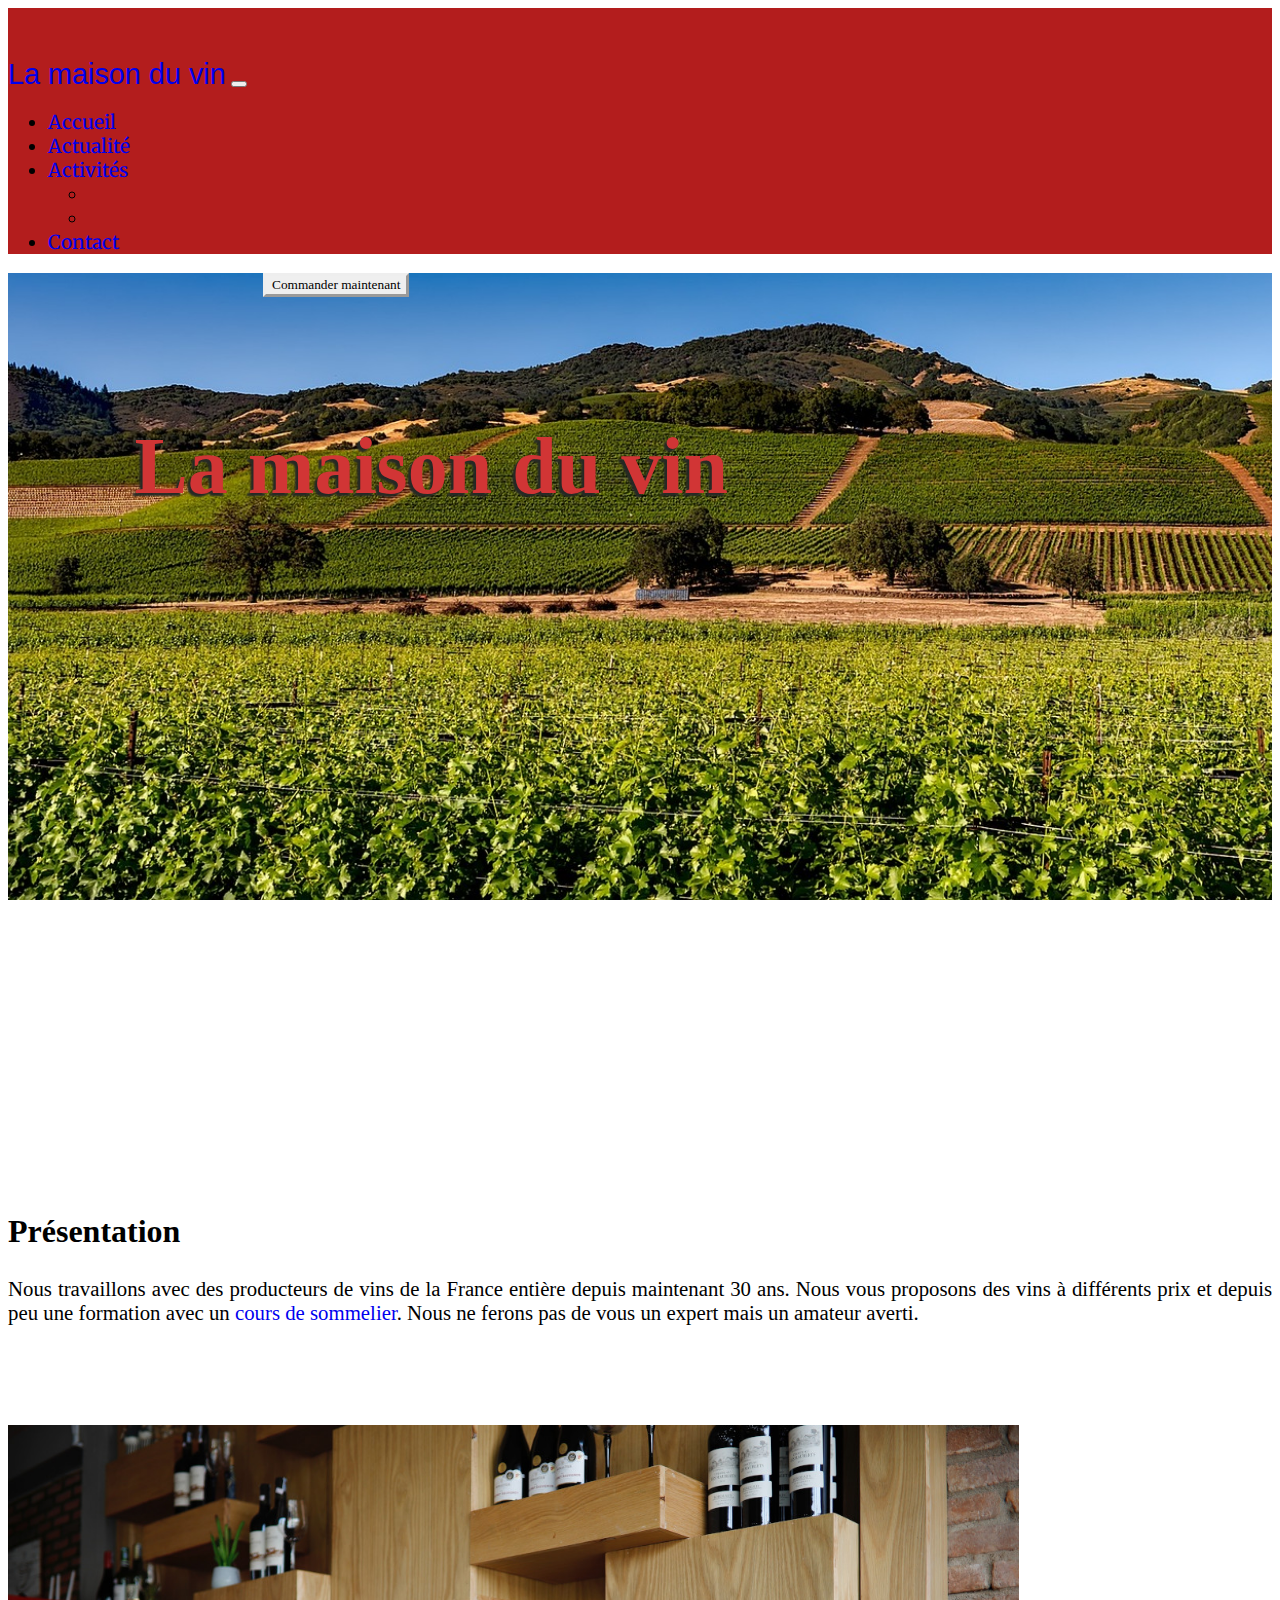
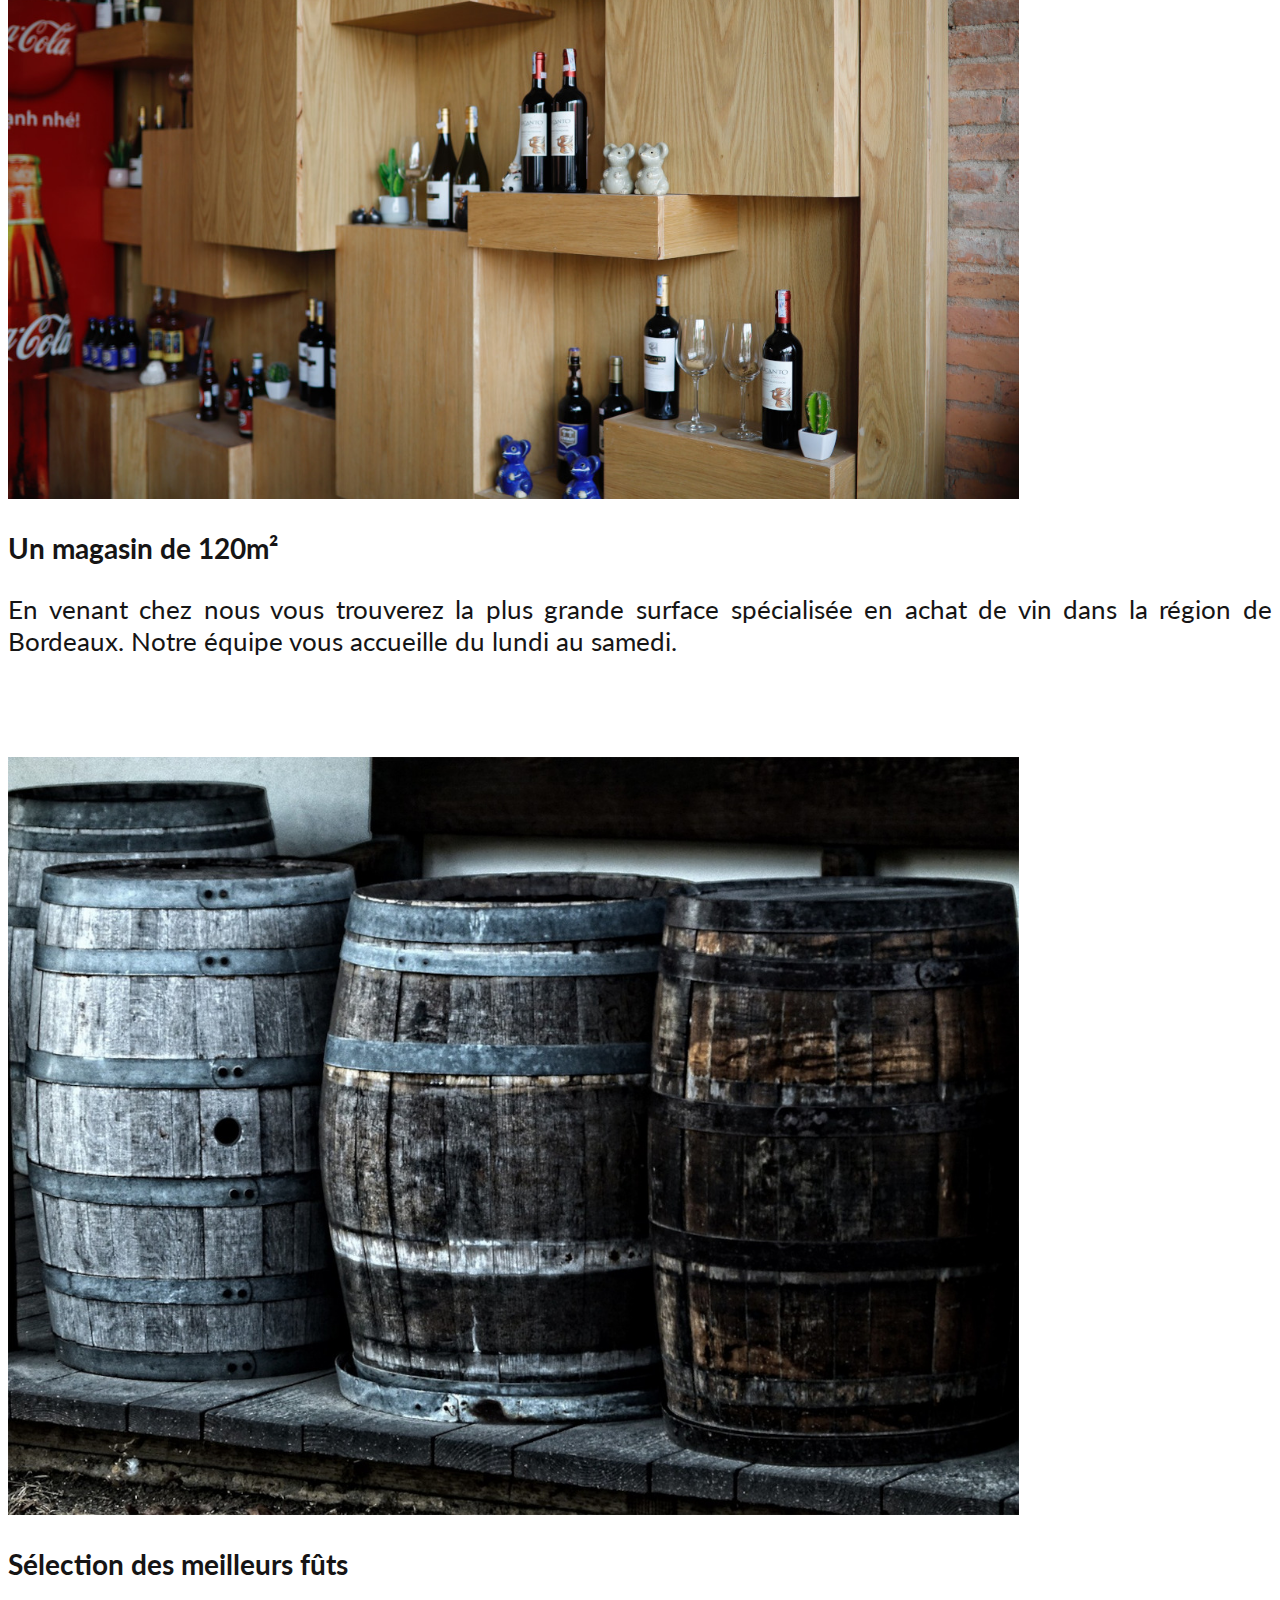
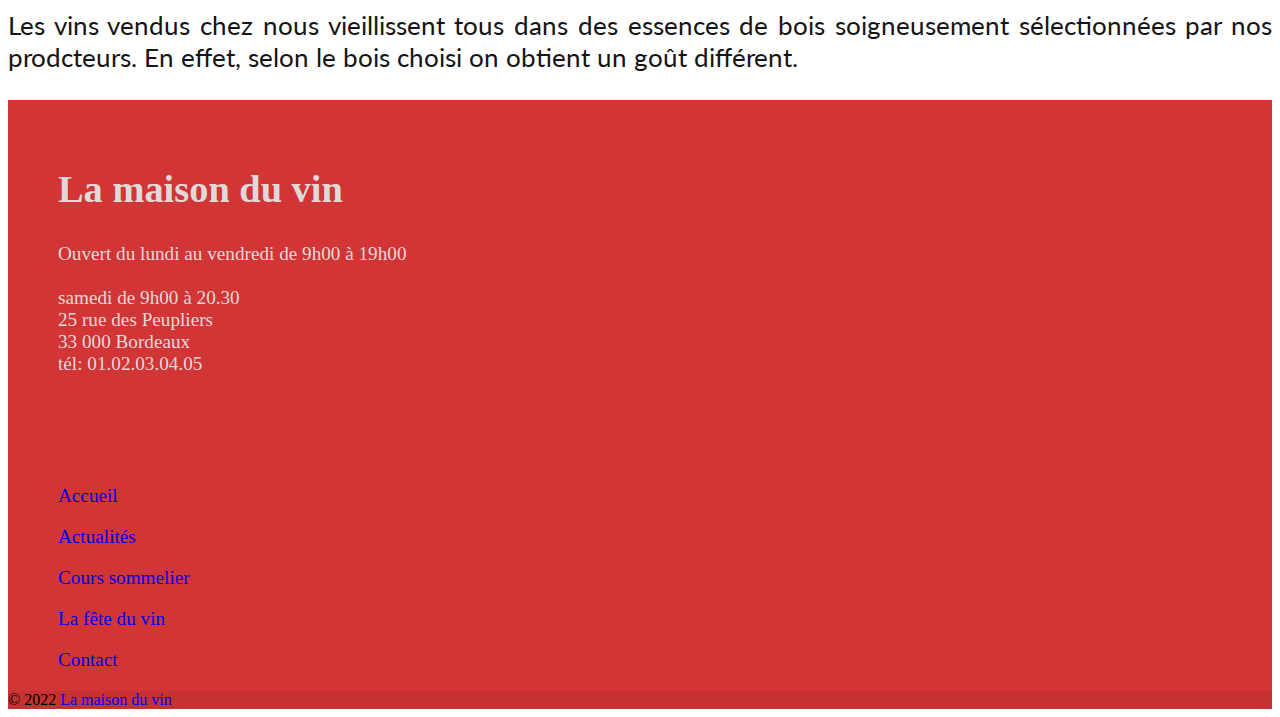
<file: index.html>
<!DOCTYPE html>
<html lang="fr">

<head>
  <meta charset="UTF-8">
  <meta http-equiv="X-UA-Compatible" content="IE=edge">
  <meta name="viewport" content="width=device-width, initial-scale=1.0">
  <title>La maison du vin</title>
  <link href="https://cdn.jsdelivr.net/npm/bootstrap@5.3.0-alpha1/dist/css/bootstrap.min.css" rel="stylesheet"
    integrity="sha384-GLhlTQ8iRABdZLl6O3oVMWSktQOp6b7In1Zl3/Jr59b6EGGoI1aFkw7cmDA6j6gD" crossorigin="anonymous">
  <link rel="stylesheet" href="assets/css/index.css">

</head>

<body>
  <!-- ***********************NAVBAR***************************** -->
  <nav class="navbis navbar navbar-expand-md position-fixed navbar-dark w-100">
    <div class="container-fluid">
      <a class="navbar-brand text-uppercase mx-4 py-3 fw-bolder" href="index.html">La maison du vin</a>
      <button class="navbar-toggler" type="button" data-bs-toggle="collapse" data-bs-target="#navbarSupportedContent"
        aria-controls="navbarSupportedContent" aria-expanded="false" aria-label="Toggle navigation">
        <span class="navbar-toggler-icon"></span>
      </button>
      <div class="collapse navbar-collapse" id="navbarSupportedContent">
        <ul class="navbar-nav me-auto ms-auto mb-2 mb-lg-0">
          <li class="nav-item pe-4">
            <a class="nav-link active" aria-current="page" href="index.html">Accueil</a>
          </li>
          <li class="nav-item pe-4">
            <a class="nav-link" href="actu.html">Actualité</a>
          </li>
          <li class="nav-item dropdown pe-4">
            <a class="nav-link dropdown-toggle" href="#" role="button" data-bs-toggle="dropdown" aria-expanded="false">
              Activités
            </a>
            <ul class="dropdown-menu bg-light">
              <li><a class="dropdown-item" href="sommelier.html">Cours de sommelier</a></li>
              <li><a class="dropdown-item" href="fetevin.html">La fête du vin</a></li>
            </ul>
          </li>
          <li class="nav-item">
            <a class="nav-link" href="contact.html">Contact</a>
          </li>
        </ul>

      </div>
    </div>
  </nav>

  <!-- *************************************Photo principale********************************************** -->
  <section class="banner d-flex justify-content-center align-items-center pt-5">
    <div class="container my-5 py-5">
      <div class="row">
        <div class="col-md-12">
          <button class="btn btn-order  btn-lg rounded-0 lato">Commander maintenant</button>

        </div>
        <div class="color col-md-8">
          <h1>La maison du vin</h1>
        
        </div>
      </div>
    </div>

  </section>
  <main>

    <div class="container">
      <div class="row">
        <div class="col-12">
          <h2>Présentation</h2>
    <p class="presentation">Nous travaillons avec des producteurs de vins de la France entière depuis maintenant 30 ans. Nous vous proposons
      des vins à différents prix et depuis peu une formation avec un <a href="sommelier.html">cours de
        sommelier</a>. Nous ne ferons pas de vous un expert mais un amateur averti.</p>
        </div>
      </div>
    </div>
    <!-- ******************************************CARD******************************************* -->
    <div class="margin-t container">
      <div class="row">
        <div class="col-12">
          <div class="card mb-3 border-0 rounded-0">
            <div class="row">
              <div class="col-md-6">
                <img src="assets/img/pexels-andre-tran-12487164.jpg" class="img-fluid" alt="...">

              </div>
              <div class="col-md-6">
                <div class="card-body">
                  <h3 class="card-title">Un magasin de 120m²</h3>
                  <p class="card-text">En venant chez nous vous trouverez la plus grande surface spécialisée en achat de
                    vin dans la région de Bordeaux. Notre équipe vous accueille du lundi au samedi.</p>
                </div>
              </div>
            </div>
          </div>
        </div>
      </div>

      <div class="margin-t container">
        <div class="row">
          <div class="card mb-3 border-0 rounded-0">
            <div class="row">
              <div class="col-md-6">

                <img src="assets/img/barrels-gd3cd9f033_1280.jpg" class="img-2" alt="...">

              </div>
              <div class="col-md-6">
                <div class="card-body">
                  <h3 class="card-title">Sélection des meilleurs fûts</h3>
                  <p class="card-text">Les vins vendus chez nous vieillissent tous dans des essences de bois
                    soigneusement sélectionnées par nos prodcteurs. En effet, selon le bois choisi on obtient un goût
                    différent.</p>
                </div>
              </div>
            </div>
          </div>
        </div>

  </main>

  <!-- ********************************************************FOOTER****************************************************** -->
  <!-- Footer -->
  <footer class=" text-center text-lg-start">

    <!-- Section: Links  -->
    <section class="hauteur">
      <div class="container text-center text-md-start mt-4">
        <!-- Grid row -->
        <div class="gg-row row mt-3">
          <!-- Grid column -->
          <div class="col-md-3 col-lg-4 col-xl-3 mx-auto mb-4">
            <!-- Content -->
            <h2 class="text-uppercase fw-bold mb-4">
              <i class="fas fa-gem me-0"></i>La maison du vin
            </h2>
            <p>
              Ouvert du lundi au vendredi de 9h00 à 19h00 <br>
              <br>
              <span class="days">
                samedi de 9h00 à 20.30
    
               <br>25 rue des Peupliers <br>33 000 Bordeaux <br>
              tél: 01.02.03.04.05</p>
               </span>
          </div>
          <!-- Grid column -->

          <!-- Grid column -->
          <div class="col-md-2 col-lg-2 col-xl-2 mx-auto mb-3">
            <!-- Links -->
            <!-- <h6 class="text-uppercase fw-bold mb-4">
            Products -->
            </h2>
            <p class="links">
              <a href="index.html" class="text-reset">Accueil</a></p>
            <p>
              <a href="actu.html" class="text-reset">Actualités</a></p>
            <p>
              <a href="sommelier.html" class="text-reset">Cours  sommelier</a></p>
            <p>
              <a href="fetevin.html" class="text-reset">La fête du vin</a></p>
            <p>
              <a href="contact.html" class="text-reset">Contact</a></p>
          </div>
          <!-- Grid column -->


        </div>
        <!-- Grid row -->
      </div>
    </section>
    <!-- Section: Links  -->

    <!-- Copyright -->
    <div class="text-center p-4" style="background-color: rgba(0, 0, 0, 0.05);">
      © 2022
      <a class="text-reset fw-bold" href="#">La maison du vin</a>
    </div>
    <!-- Copyright -->
  </footer>


  <script src="https://cdn.jsdelivr.net/npm/bootstrap@5.3.0-alpha1/dist/js/bootstrap.bundle.min.js"
    integrity="sha384-w76AqPfDkMBDXo30jS1Sgez6pr3x5MlQ1ZAGC+nuZB+EYdgRZgiwxhTBTkF7CXvN"
    crossorigin="anonymous"></script>
</body>

</html>
</file>
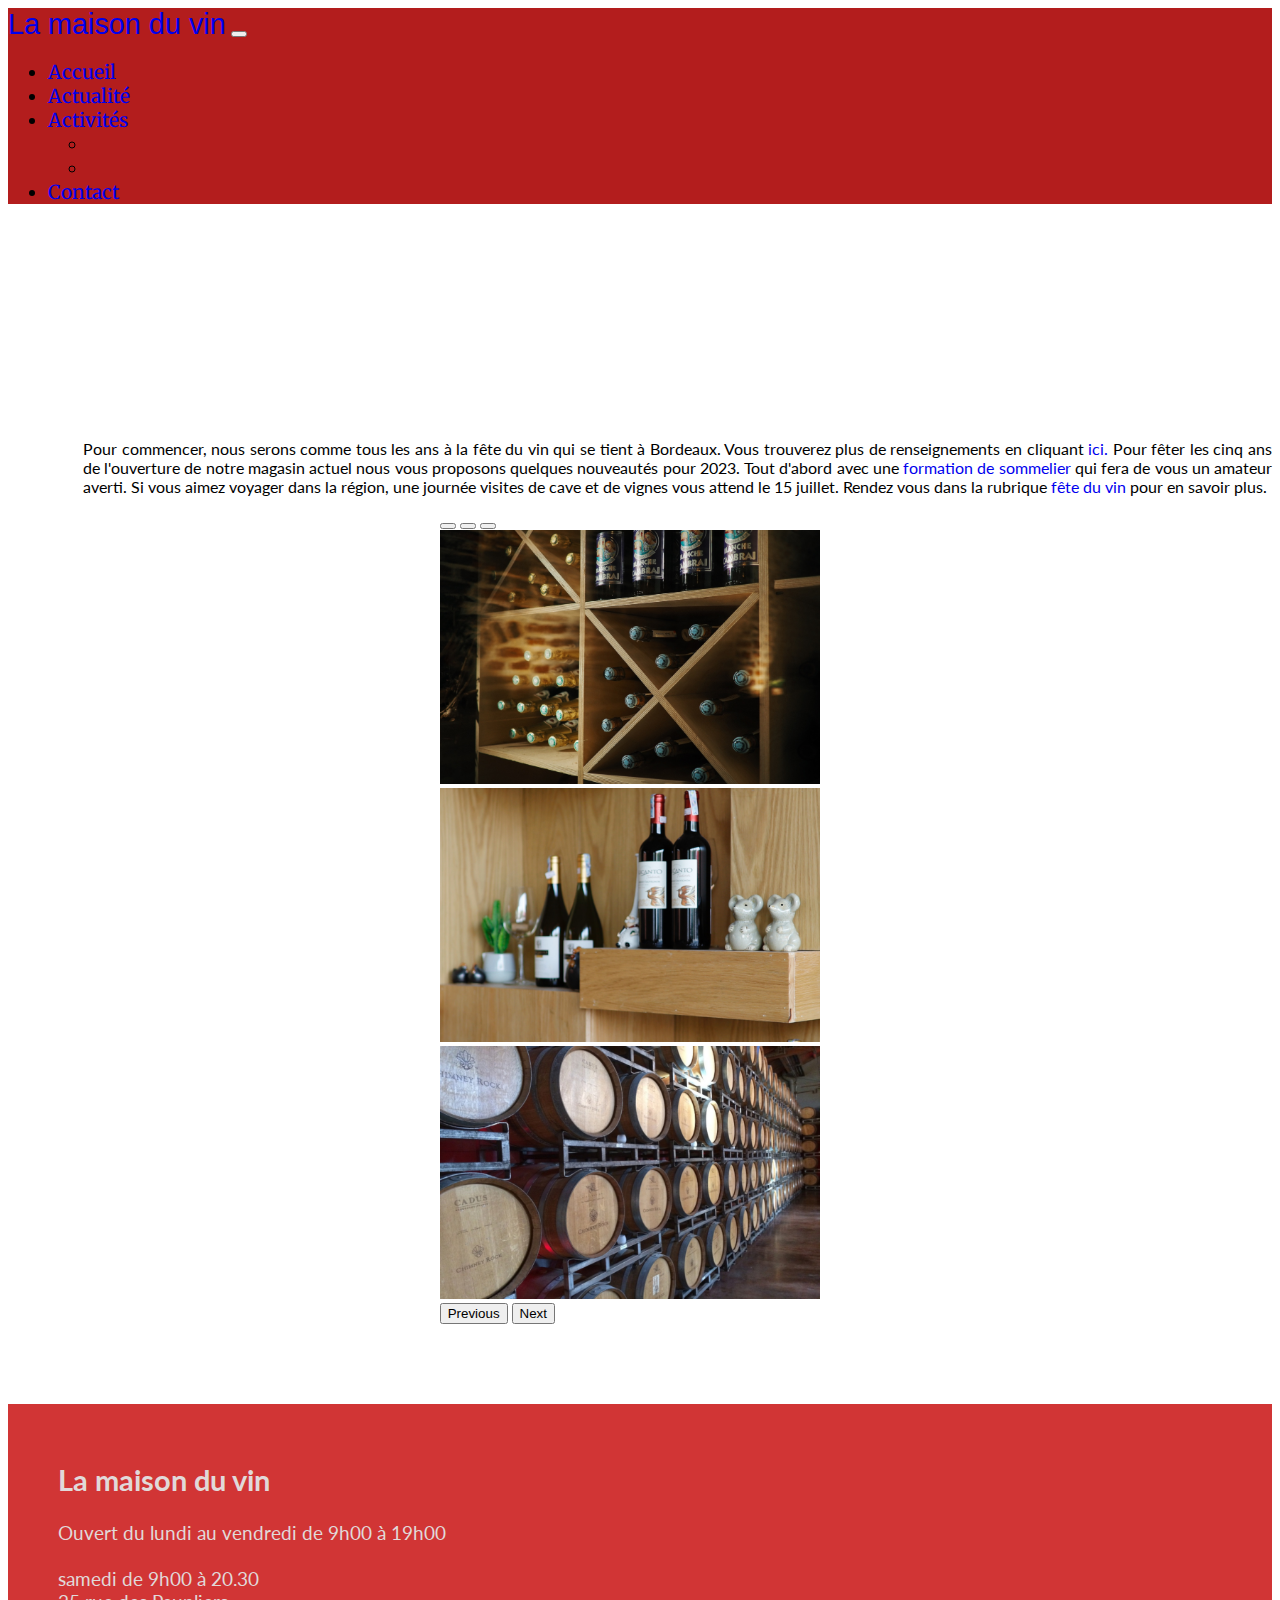
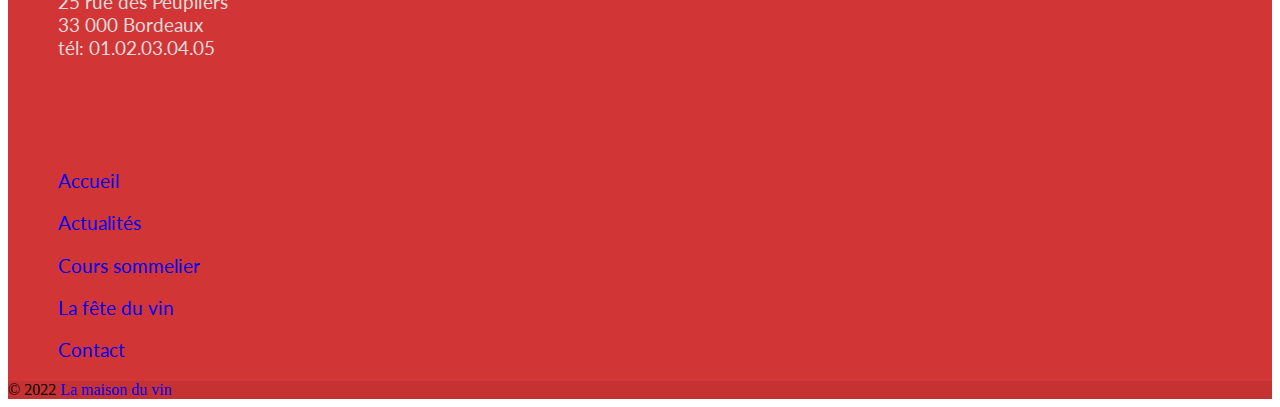
<file: actu.html>
<!DOCTYPE html>
<html lang="fr">
<head>
    <meta charset="UTF-8">
    <meta http-equiv="X-UA-Compatible" content="IE=edge">
    <meta name="viewport" content="width=device-width, initial-scale=1.0">
    <title>Actualités</title>
    <link href="https://cdn.jsdelivr.net/npm/bootstrap@5.2.3/dist/css/bootstrap.min.css" rel="stylesheet" integrity="sha384-rbsA2VBKQhggwzxH7pPCaAqO46MgnOM80zW1RWuH61DGLwZJEdK2Kadq2F9CUG65" crossorigin="anonymous">
    <link rel="stylesheet" href="assets/css/actu.css">
</head>
<body>
   <!-- ***********************NAVBAR***************************** -->
   <nav class="navbis navbar navbar-expand-md position-fixed navbar-dark w-100">
    <div class="container-fluid">
      <a class="navbar-brand text-uppercase mx-4 py-3 fw-bolder" href="index.html">La maison du vin</a>
      <button class="navbar-toggler" type="button" data-bs-toggle="collapse" data-bs-target="#navbarSupportedContent"
        aria-controls="navbarSupportedContent" aria-expanded="false" aria-label="Toggle navigation">
        <span class="navbar-toggler-icon"></span>
      </button>
      <div class="collapse navbar-collapse" id="navbarSupportedContent">
        <ul class="navbar-nav me-auto ms-auto mb-2 mb-lg-0">
          <li class="nav-item pe-4">
            <a class="nav-link active" aria-current="page" href="index.html">Accueil</a>
          </li>
          <li class="nav-item pe-4">
            <a class="nav-link" href="actu.html">Actualité</a>
          </li>
          <li class="nav-item dropdown pe-4">
            <a class="nav-link dropdown-toggle" href="#" role="button" data-bs-toggle="dropdown" aria-expanded="false">
              Activités
            </a>
            <ul class="dropdown-menu">
              <li><a class="dropdown-item" href="sommelier.html">Cours de sommelier</a></li>
              <li><a class="dropdown-item" href="fetevin.html">La fête du vin</a></li>
            </ul>
          </li>
          <li class="nav-item">
            <a class="nav-link" href="contact.html">Contact</a>
          </li>
        </ul>

      </div>
    </div>
  </nav>
  <!-- *********************************************************************************************************** -->
    <main>
      <div class="container">
        <div class="row">
          <div class="col-12">
            <p class="text">Pour commencer, nous serons comme tous les ans à la fête du vin qui se tient à Bordeaux. Vous trouverez plus de renseignements en cliquant <a href="fetevin.html">ici.</a>
              Pour fêter les cinq ans de l'ouverture de notre magasin actuel nous vous proposons quelques nouveautés pour 2023. Tout d'abord avec une <a href="sommelier.html">formation de sommelier</a> qui fera de vous un amateur averti. Si vous aimez voyager dans la région, une journée visites de cave et de vignes vous attend le 15 juillet. Rendez vous dans la rubrique <a href="fetevin.html">fête du vin</a> pour en savoir plus.<br>
              </p>
          </div>
        </div> 
      </div>

    <div id="carouselExampleIndicators" class="carousel slide">
        <div class="carousel-indicators">
          <button type="button" data-bs-target="#carouselExampleIndicators" data-bs-slide-to="0" class="active" aria-current="true" aria-label="Slide 1"></button>
          <button type="button" data-bs-target="#carouselExampleIndicators" data-bs-slide-to="1" aria-label="Slide 2"></button>
          <button type="button" data-bs-target="#carouselExampleIndicators" data-bs-slide-to="2" aria-label="Slide 3"></button>
        </div>
        <div class="carousel-inner">
          <div class="carousel-item active">
            <img src="assets/img/Actualité/pexels-florent-b-2664150.jpg" class="d-block w-100" alt="...">
          </div>
          <div class="carousel-item">
            <img src="assets/img/Actualité/pexels-ion-ceban-ionelceban-b-2581022.jpg" class="d-block w-100" alt="...">
          </div>
          <div class="carousel-item">
            <img src="assets/img/Actualité/pexels-pixabay-434311.jpg" class="d-block w-100" alt="...">
          </div>
        </div>
        <button class="carousel-control-prev" type="button" data-bs-target="#carouselExampleIndicators" data-bs-slide="prev">
          <span class="carousel-control-prev-icon" aria-hidden="true"></span>
          <span class="visually-hidden">Previous</span>
        </button>
        <button class="carousel-control-next" type="button" data-bs-target="#carouselExampleIndicators" data-bs-slide="next">
          <span class="carousel-control-next-icon" aria-hidden="true"></span>
          <span class="visually-hidden">Next</span>
        </button>
      </div>
    </main>

     <!-- ********************************************************FOOTER****************************************************** -->
  <!-- Footer -->
  <footer class=" text-center text-lg-start">

    <!-- Section: Links  -->
    <section class="hauteur">
      <div class="container text-center text-md-start mt-4">
        <!-- Grid row -->
        <div class="gg-row row mt-3">
          <!-- Grid column -->
          <div class="col-md-3 col-lg-4 col-xl-3 mx-auto mb-4">
            <!-- Content -->
            <h2 class="text-uppercase fw-bold mb-4">
              <i class="fas fa-gem me-0"></i>La maison du vin
            </h2>
            <p>
              Ouvert du lundi au vendredi de 9h00 à 19h00 <br>
              <br>
              <span class="days">
                samedi de 9h00 à 20.30
    
               <br>25 rue des Peupliers <br>33 000 Bordeaux <br>
               tél: 01.02.03.04.05</p>
               </span>
          </div>
          <!-- Grid column -->

          <!-- Grid column -->
          <div class="col-md-2 col-lg-2 col-xl-2 mx-auto mb-3">
            <!-- Links -->
            <!-- <h6 class="text-uppercase fw-bold mb-4">
            Products -->
            </h2>
            <p class="links">
              <a href="index.html" class="text-reset">Accueil</a></p>
            <p>
              <a href="actu.html" class="text-reset">Actualités</a></p>
            <p>
              <a href="sommelier.html" class="text-reset">Cours  sommelier</a></p>
            <p>
              <a href="fetevin.html" class="text-reset">La fête du vin</a></p>
            <p>
              <a href="contact.html" class="text-reset">Contact</a></p>
          </div>
          <!-- Grid column -->


        </div>
        <!-- Grid row -->
      </div>
    </section>
    <!-- Section: Links  -->

    <!-- Copyright -->
    <div class="text-center p-4" style="background-color: rgba(0, 0, 0, 0.05);">
      © 2022
      <a class="text-reset fw-bold" href="#">La maison du vin</a>
    </div>
    <!-- Copyright -->
  </footer>

  
      <script src="https://cdn.jsdelivr.net/npm/bootstrap@5.2.3/dist/js/bootstrap.bundle.min.js" integrity="sha384-kenU1KFdBIe4zVF0s0G1M5b4hcpxyD9F7jL+jjXkk+Q2h455rYXK/7HAuoJl+0I4" crossorigin="anonymous"></script>
</body>
</html>
</file>
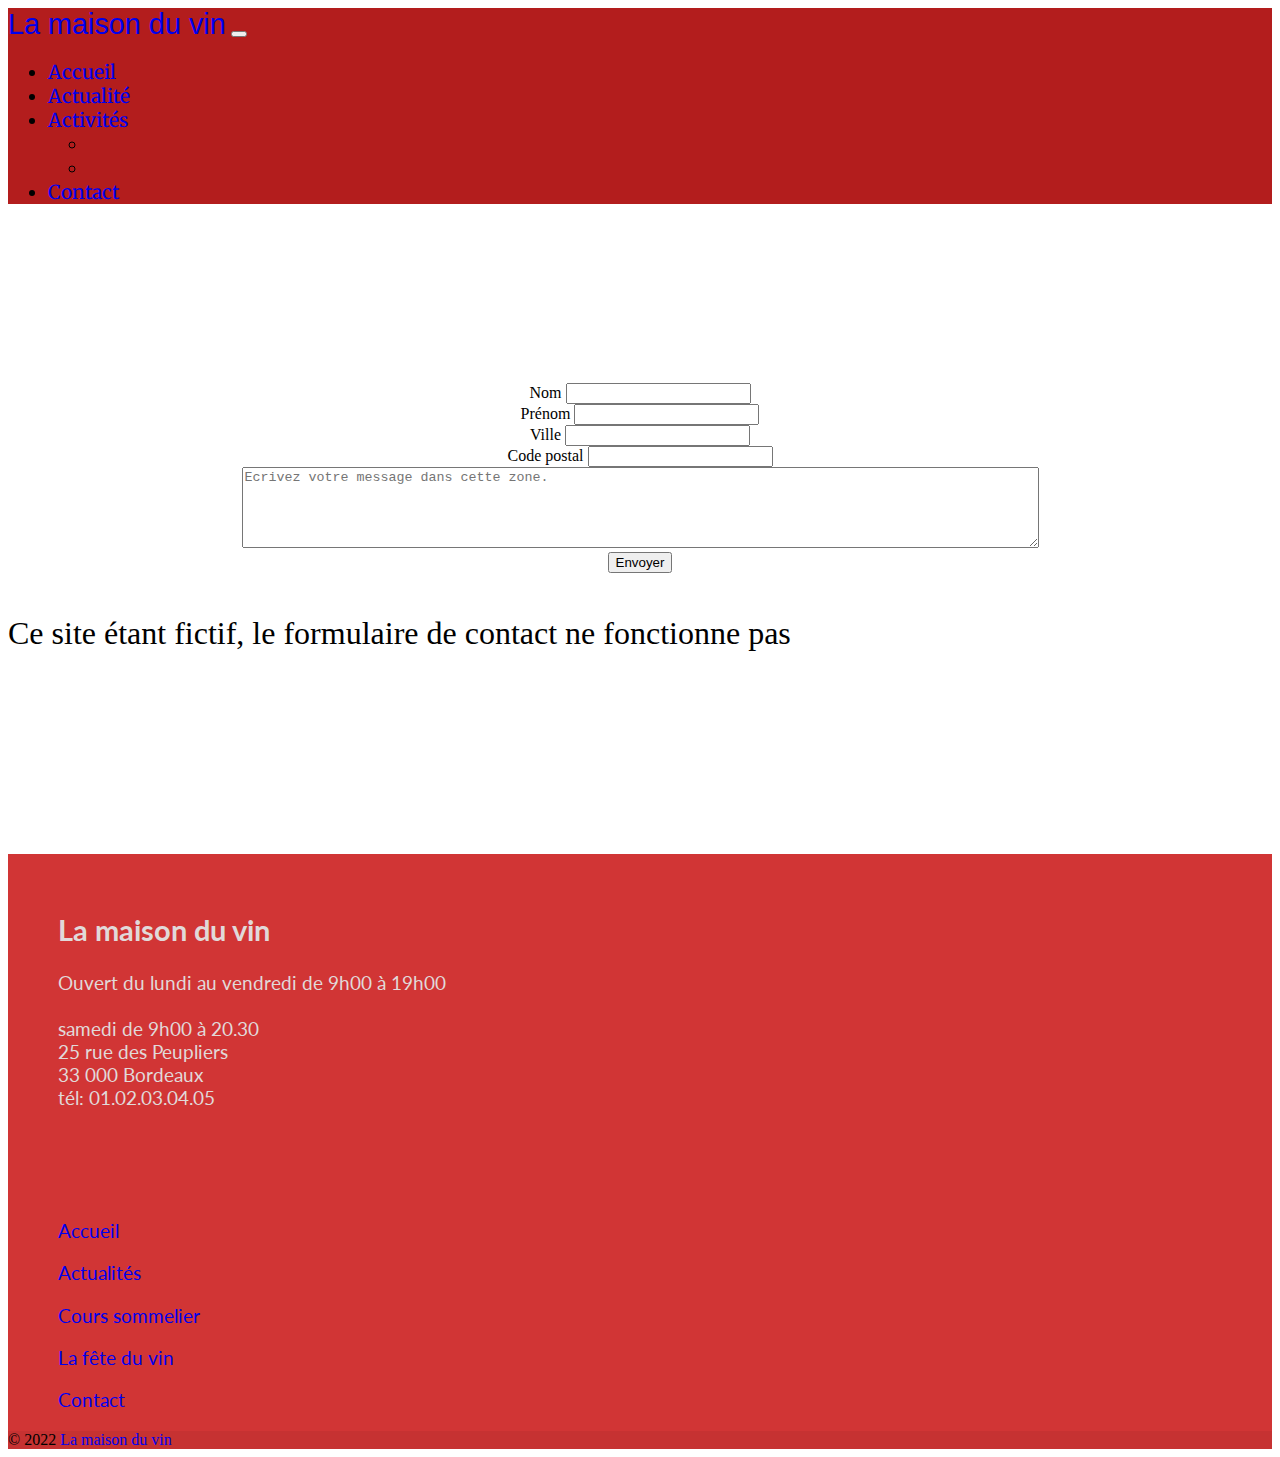
<file: contact.html>
<!DOCTYPE html>
<html lang="fr">
<head>
    <meta charset="UTF-8">
    <meta http-equiv="X-UA-Compatible" content="IE=edge">
    <meta name="viewport" content="width=device-width, initial-scale=1.0">
    <title>Contact</title>
    <link href="https://cdn.jsdelivr.net/npm/bootstrap@5.3.0-alpha1/dist/css/bootstrap.min.css" rel="stylesheet"
    integrity="sha384-GLhlTQ8iRABdZLl6O3oVMWSktQOp6b7In1Zl3/Jr59b6EGGoI1aFkw7cmDA6j6gD" crossorigin="anonymous">
    <link rel="stylesheet" href="assets/css/contact.css">
</head>
<body>
     <!-- ***********************NAVBAR***************************** -->
  <nav class="navbis navbar navbar-expand-md position-fixed navbar-dark w-100">
    <div class="container-fluid">
      <a class="navbar-brand text-uppercase mx-4 py-3 fw-bolder" href="index.html">La maison du vin</a>
      <button class="navbar-toggler" type="button" data-bs-toggle="collapse" data-bs-target="#navbarSupportedContent"
        aria-controls="navbarSupportedContent" aria-expanded="false" aria-label="Toggle navigation">
        <span class="navbar-toggler-icon"></span>
      </button>
      <div class="collapse navbar-collapse" id="navbarSupportedContent">
        <ul class="navbar-nav me-auto ms-auto mb-2 mb-lg-0">
          <li class="nav-item pe-4">
            <a class="nav-link active" aria-current="page" href="index.html">Accueil</a>
          </li>
          <li class="nav-item pe-4">
            <a class="nav-link" href="actu.html">Actualité</a>
          </li>
          <li class="nav-item dropdown pe-4">
            <a class="nav-link dropdown-toggle" href="#" role="button" data-bs-toggle="dropdown" aria-expanded="false">
              Activités
            </a>
            <ul class="dropdown-menu">
              <li><a class="dropdown-item" href="sommelier.html">Cours de sommelier</a></li>
              <li><a class="dropdown-item" href="fetevin.html">La fête du vin</a></li>
            </ul>
          </li>
          <li class="nav-item">
            <a class="nav-link" href="contact.html">Contact</a>
          </li>
        </ul>

      </div>
    </div>
  </nav>
   <!-- *************Formulaire**************** -->
  
<main>
  <form class="row mx-auto g-4">
    <div class="mx-auto col-md-4">
      <label for="validationServer01" class="form-label">Nom</label>
      <input type="text" class="form-control is-valid" id="validationServer01" value="" required>
     
    </div>
    <div class="mx-auto col-md-4">
      <label for="validationServer02" class="form-label">Prénom</label>
      <input type="text" class="form-control is-valid" id="validationServer02" value="" required>
     
    </div>
   
    <div class="mx-auto col-md-6">
      <label for="validationServer03" class="form-label">Ville</label>
      <input type="text" class="form-control is-valid" id="validationServer03" aria-describedby="validationServer03Feedback" required>
      <div id="validationServer03Feedback" class="invalid-feedback">
      </div>
    </div>
   
    </div>
    <div class="mx-auto col-md-2">
      <label for="validationServer05" class="form-label">Code postal</label>
      <input type="text" class="form-control is-valid" id="validationServer05" aria-describedby="validationServer05Feedback" required>
      
      </div>
    </div>

    <div class="mx-auto col-md-12">
        <textarea name="" id="" cols="97" rows="5" placeholder="Ecrivez votre message dans cette zone."></textarea>
    </div>
    <!-- <div class="col-12">
      <div class="form-check">
       
      </div>
    </div> -->
    <div class="col-12">
      <button class="btn btn-danger" type="submit">Envoyer</button>
    </div>
  </form>

 <div class="form container">
  <div class="row">
    <div class="col-12 d-flex justify-content-center">
      <p>Ce site étant fictif, le formulaire de contact ne fonctionne pas</p>
    </div>
  </div>
 </div>
</main>

  <!-- ********************************************************FOOTER****************************************************** -->
  <!-- Footer -->
  <footer class=" text-center text-lg-start">

    <!-- Section: Links  -->
    <section class="hauteur">
      <div class="container text-center text-md-start mt-4">
        <!-- Grid row -->
        <div class="gg-row row mt-3">
          <!-- Grid column -->
          <div class="col-md-3 col-lg-4 col-xl-3 mx-auto mb-4">
            <!-- Content -->
            <h2 class="text-uppercase fw-bold mb-4">
              <i class="fas fa-gem me-0"></i>La maison du vin
            </h2>
            <p>
              Ouvert du lundi au vendredi de 9h00 à 19h00 <br>
              <br>
              <span class="days">
                samedi de 9h00 à 20.30
    
               <br>25 rue des Peupliers <br>33 000 Bordeaux <br>
               tél: 01.02.03.04.05</p>
               </span>
          </div>
          <!-- Grid column -->

          <!-- Grid column -->
          <div class="col-md-2 col-lg-2 col-xl-2 mx-auto mb-3">
            <!-- Links -->
            <!-- <h6 class="text-uppercase fw-bold mb-4">
            Products -->
            </h2>
            <p class="links">
              <a href="index.html" class="text-reset">Accueil</a></p>
            <p><a href="actu.html" class="text-reset">Actualités</a></p>
            <p><a href="sommelier.html" class="text-reset">Cours  sommelier</a></p>
            <p><a href="fetevin.html" class="text-reset">La fête du vin</a></p>
            <p><a href="contact.html" class="text-reset">Contact</a></p>
          </div>
          <!-- Grid column -->


        </div>
        <!-- Grid row -->
      </div>
    </section>
    <!-- Section: Links  -->

    <!-- Copyright -->
    <div class="text-center p-4" style="background-color: rgba(0, 0, 0, 0.05);">
      © 2022
      <a class="text-reset fw-bold" href="#">La maison du vin</a>
    </div>
    <!-- Copyright -->
  </footer>

    
    <script src="https://cdn.jsdelivr.net/npm/bootstrap@5.3.0-alpha1/dist/js/bootstrap.bundle.min.js"
    integrity="sha384-w76AqPfDkMBDXo30jS1Sgez6pr3x5MlQ1ZAGC+nuZB+EYdgRZgiwxhTBTkF7CXvN"
    crossorigin="anonymous"></script>
</body>
</html>
</file>
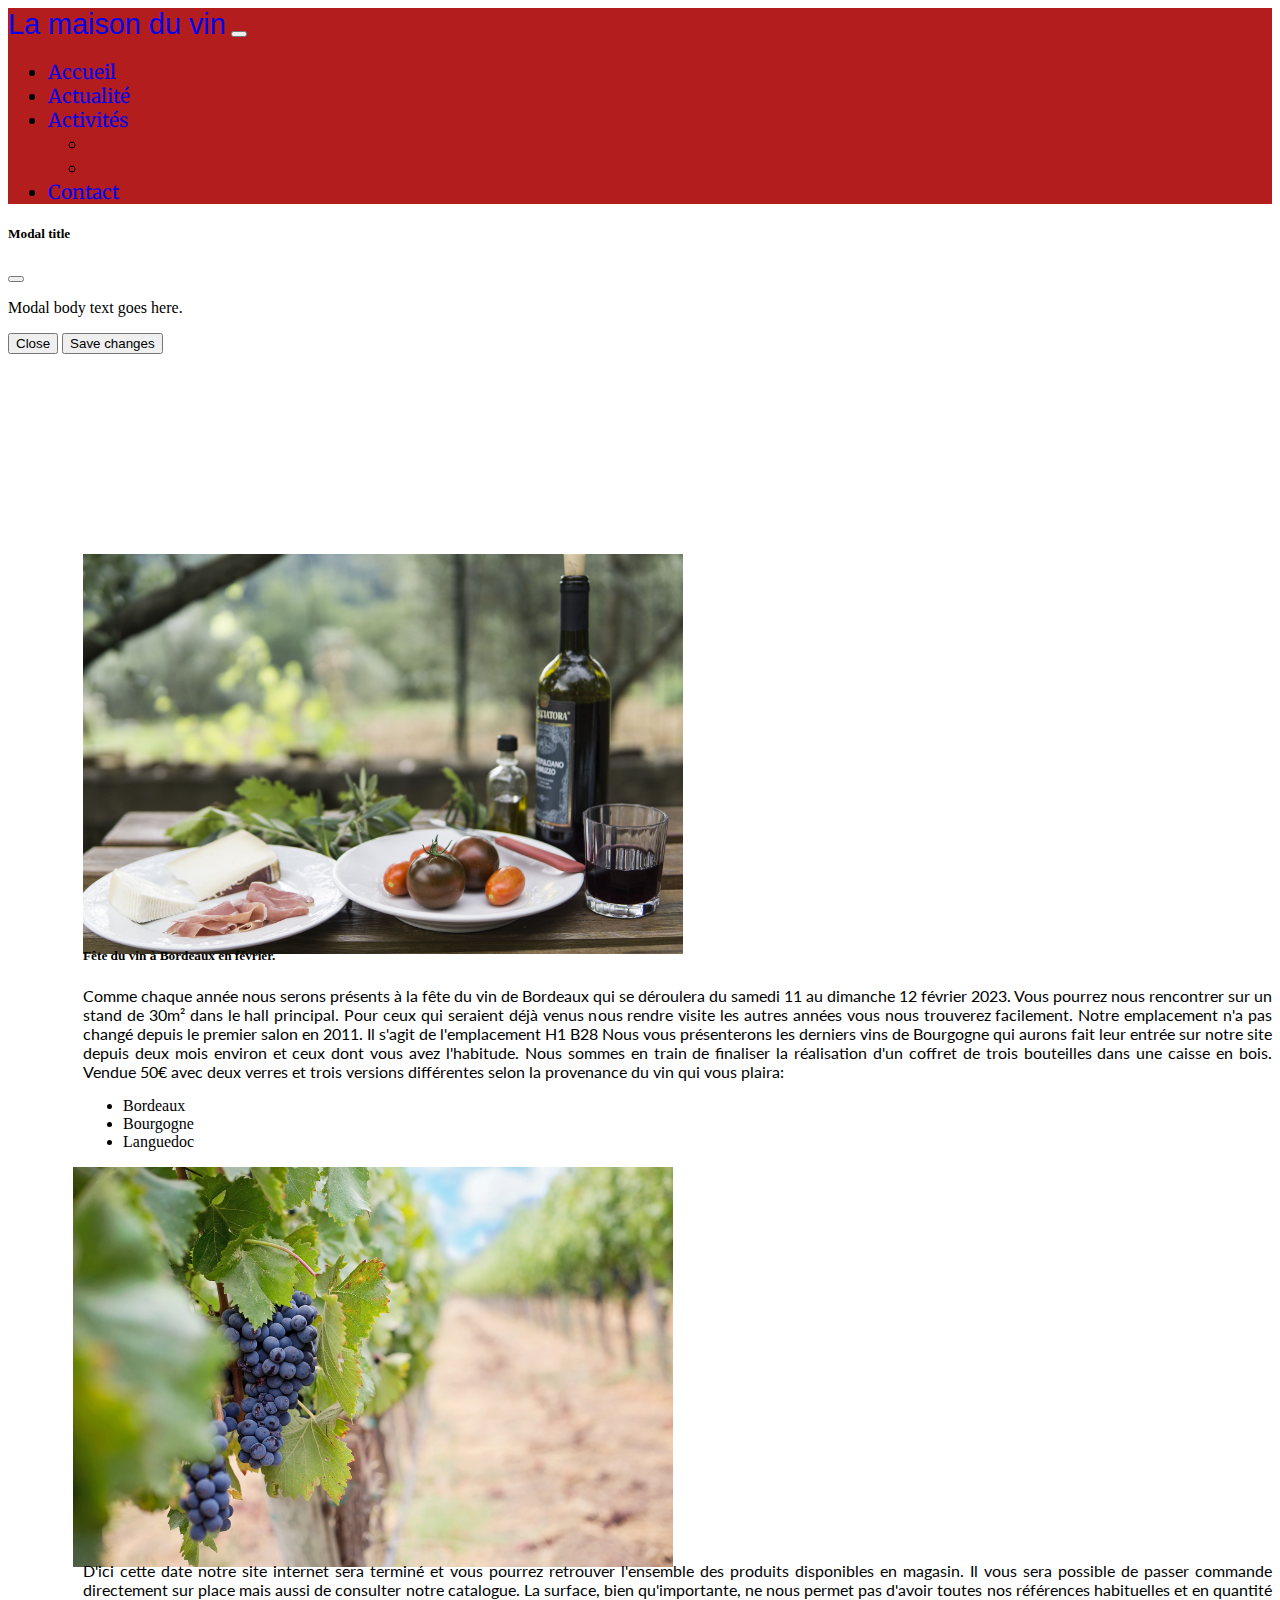
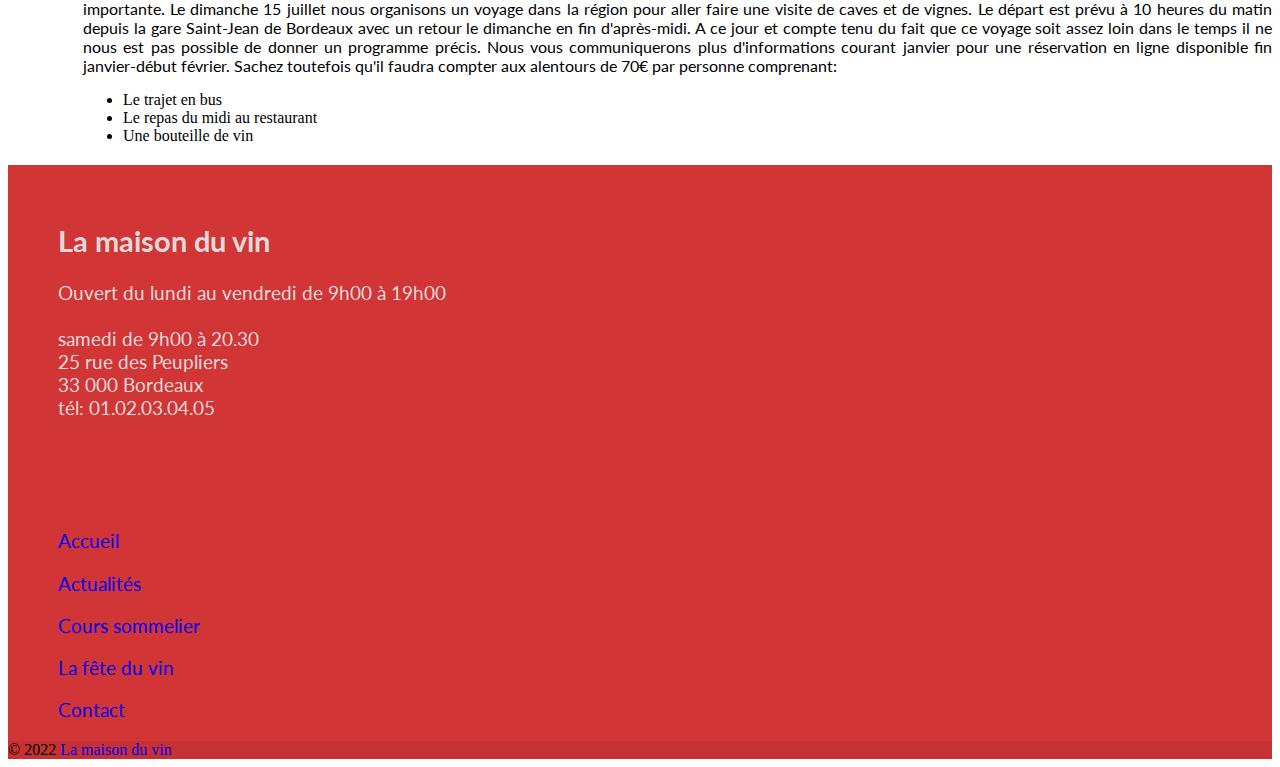
<file: fetevin.html>
<!DOCTYPE html>
<html lang="fr">
<head>
    <meta charset="UTF-8">
    <meta http-equiv="X-UA-Compatible" content="IE=edge">
    <meta name="viewport" content="width=device-width, initial-scale=1.0">
    <title>La fête du vin</title>
    <link href="https://cdn.jsdelivr.net/npm/bootstrap@5.3.0-alpha1/dist/css/bootstrap.min.css" rel="stylesheet" integrity="sha384-GLhlTQ8iRABdZLl6O3oVMWSktQOp6b7In1Zl3/Jr59b6EGGoI1aFkw7cmDA6j6gD" crossorigin="anonymous">
    <link rel="stylesheet" href="assets/css/fetevin.css">
</head>
<body>
   <!-- ***********************NAVBAR***************************** -->
   <nav class="navbis navbar navbar-expand-md position-fixed navbar-dark w-100">
    <div class="container-fluid">
      <a class="navbar-brand text-uppercase mx-4 py-3 fw-bolder" href="index.html">La maison du vin</a>
      <button class="navbar-toggler" type="button" data-bs-toggle="collapse" data-bs-target="#navbarSupportedContent" aria-controls="navbarSupportedContent" aria-expanded="false" aria-label="Toggle navigation">
        <span class="navbar-toggler-icon"></span>
      </button>
      <div class="collapse navbar-collapse" id="navbarSupportedContent">
        <ul class="navbar-nav me-auto ms-auto mb-2 mb-lg-0">
          <li class="nav-item pe-4"> 
            <a class="nav-link active" aria-current="page" href="index.html">Accueil</a>
          </li>
          <li class="nav-item pe-4">
            <a class="nav-link" href="actu.html">Actualité</a>
          </li>
          <li class="nav-item dropdown pe-4">
            <a class="nav-link dropdown-toggle" href="#" role="button" data-bs-toggle="dropdown" aria-expanded="false">
              Activités
            </a>
            <ul class="dropdown-menu">
              <li><a class="dropdown-item" href="sommelier.html">Cours de sommelier</a></li>
              <li><a class="dropdown-item" href="fetevin.html">La fête du vin</a></li>
             </ul>
          </li>
          <li class="nav-item">
            <a class="nav-link" href="contact.html">Contact</a>
          </li>
        </ul>
       
      </div>
    </div>
  </nav>

   <!-- ********************************************************MODAL*************************************************** -->
   <div class="container">
    <div class="modal" tabindex="-1">
      <div class="modal-dialog">
        <div class="modal-content">
          <div class="modal-header">
            <h5 class="modal-title">Modal title</h5>
            <button type="button" class="btn-close" data-bs-dismiss="modal" aria-label="Close"></button>
          </div>
          <div class="modal-body">
            <p>Modal body text goes here.</p>
          </div>
          <div class="modal-footer">
            <button type="button" class="btn btn-secondary" data-bs-dismiss="modal">Close</button>
            <button type="button" class="btn btn-primary">Save changes</button>
          </div>
        </div>
      </div>
    </div>
   </div>

  <main>

   
    <!-- ********************************************************************************************************************* -->
    <section class="available merriweather py-5">
        <div class="container">
            <div class="row">
                <div class="card mb-3 border-0 rounded-0">
                    <div class="row">
                      <div class="col-sm-6">
                        <img src="assets/img/picnic-gef6013413_1920.jpg"  alt="...">
                      </div>
                      <div class="col-md-6">
                        <div class="card-body">
                          <h5 class="card-title">Fête du vin à Bordeaux en  février.</h5>
                          <p class="card-text">

                           Comme chaque année nous serons présents à la fête du vin de Bordeaux qui se déroulera du samedi 11 au dimanche 12 février 2023. Vous pourrez nous rencontrer sur un stand de 30m² dans le hall principal. Pour ceux qui seraient déjà venus nous rendre visite les autres années vous nous trouverez facilement. Notre emplacement n'a pas changé depuis le premier salon en 2011. Il s'agit de l'emplacement H1 B28
                            Nous vous présenterons les derniers vins de Bourgogne qui aurons fait leur entrée sur notre site depuis deux mois environ et ceux dont vous avez l'habitude. Nous sommes en train de finaliser la réalisation d'un coffret de trois bouteilles dans une caisse en bois. Vendue 50€ avec deux verres et trois versions différentes selon la provenance du vin qui vous plaira:
                            <ul>
                                <li>Bordeaux</li>
                                <li>Bourgogne</li>
                                <li>Languedoc</li>
                            </ul>
                             </p>
                          
                        </div>
                      </div>
                    </div>

                    <section class="available merriweather py-5">
                        <div class="container">
                            <div class="row">
                                <div class="card mb-3 border-0 rounded-0">
                                    <div class="row">
                                      <div class="col-md-6">
                                        <img src="assets/img/grapes-g87af3d399_1920.jpg" class="img-2" alt="...">
                                      </div>
                                      <div class="col-md-6">
                                        <div class="card-body">
                                          <p class="card-text-2">
                
                        D'ici cette date notre site internet sera terminé et vous pourrez retrouver l'ensemble des produits disponibles en magasin. Il vous sera possible de passer commande directement sur place mais aussi de consulter notre catalogue. La surface, bien qu'importante, ne nous permet pas d'avoir toutes nos références habituelles et en quantité importante.

                        Le dimanche 15 juillet nous organisons un voyage dans la région pour aller faire une visite de caves et de vignes. Le départ est prévu à 10 heures du matin depuis la gare Saint-Jean de Bordeaux avec un retour le dimanche en fin d'après-midi. A ce jour et compte tenu du fait que ce voyage soit assez loin dans le temps il ne nous est pas possible de donner un programme précis. 
                        Nous vous communiquerons plus d'informations courant janvier pour une réservation en ligne disponible fin janvier-début février. Sachez toutefois qu'il faudra compter aux alentours de 70€ par personne comprenant:
                        <ul>
                            <li>Le trajet en bus</li>
                            <li>Le repas du midi au restaurant</li>
                            <li>Une bouteille de vin</li>
                        </ul>
                        </p>
                                          
                             </div>
                           </div>
                         </div>
                        </main>

                                     <!-- ********************************************************FOOTER****************************************************** -->
              <!-- Footer -->
  <footer class=" text-center text-lg-start">

    <!-- Section: Links  -->
 <section class="hauteur">
   <div class="container text-center text-md-start mt-4">
     <!-- Grid row -->
     <div class="gg-row row mt-3">
       <!-- Grid column -->
       <div class="col-md-3 col-lg-4 col-xl-3 mx-auto mb-4">
         <!-- Content -->
         <h2 class="text-uppercase fw-bold mb-4">
           <i class="fas fa-gem me-0"></i>La maison du vin
         </h2>
         <p>
           Ouvert du lundi au vendredi de 9h00 à 19h00 <br>
           <br> 
           <span class="days">
            samedi de 9h00 à 20.30

           <br>25 rue des Peupliers <br>33 000 Bordeaux <br>
           tél: 01.02.03.04.05</p>
           </span>
       </div>
       <!-- Grid column -->

       <!-- Grid column -->
       <div class="col-md-2 col-lg-2 col-xl-2 mx-auto mb-3">
         <!-- Links -->
         <!-- <h6 class="text-uppercase fw-bold mb-4">
           Products -->
         </h2>
         <p class="links">
           <a href="index.html" class="text-reset">Accueil</a></p>
         <p>
           <a href="actu.html" class="text-reset">Actualités</a></p>
         <p>
           <a href="sommelier.html" class="text-reset">Cours  sommelier</a></p>
         <p>
           <a href="fetevin.html" class="text-reset">La fête du vin</a></p>
         <p>
           <a href="contact.html" class="text-reset">Contact</a></p>
       </div>
       <!-- Grid column -->      

      
     </div>
     <!-- Grid row -->
   </div>
 </section>
 <!-- Section: Links  -->

 <!-- Copyright -->
 <div class="text-center p-4" style="background-color: rgba(0, 0, 0, 0.05);">
   © 2022 
   <a class="text-reset fw-bold" href="#">La maison du vin</a>
 </div>
 <!-- Copyright -->
</footer>
    
    <script src="https://cdn.jsdelivr.net/npm/bootstrap@5.3.0-alpha1/dist/js/bootstrap.bundle.min.js" integrity="sha384-w76AqPfDkMBDXo30jS1Sgez6pr3x5MlQ1ZAGC+nuZB+EYdgRZgiwxhTBTkF7CXvN" crossorigin="anonymous"></script>
</body>
</html>
</file>
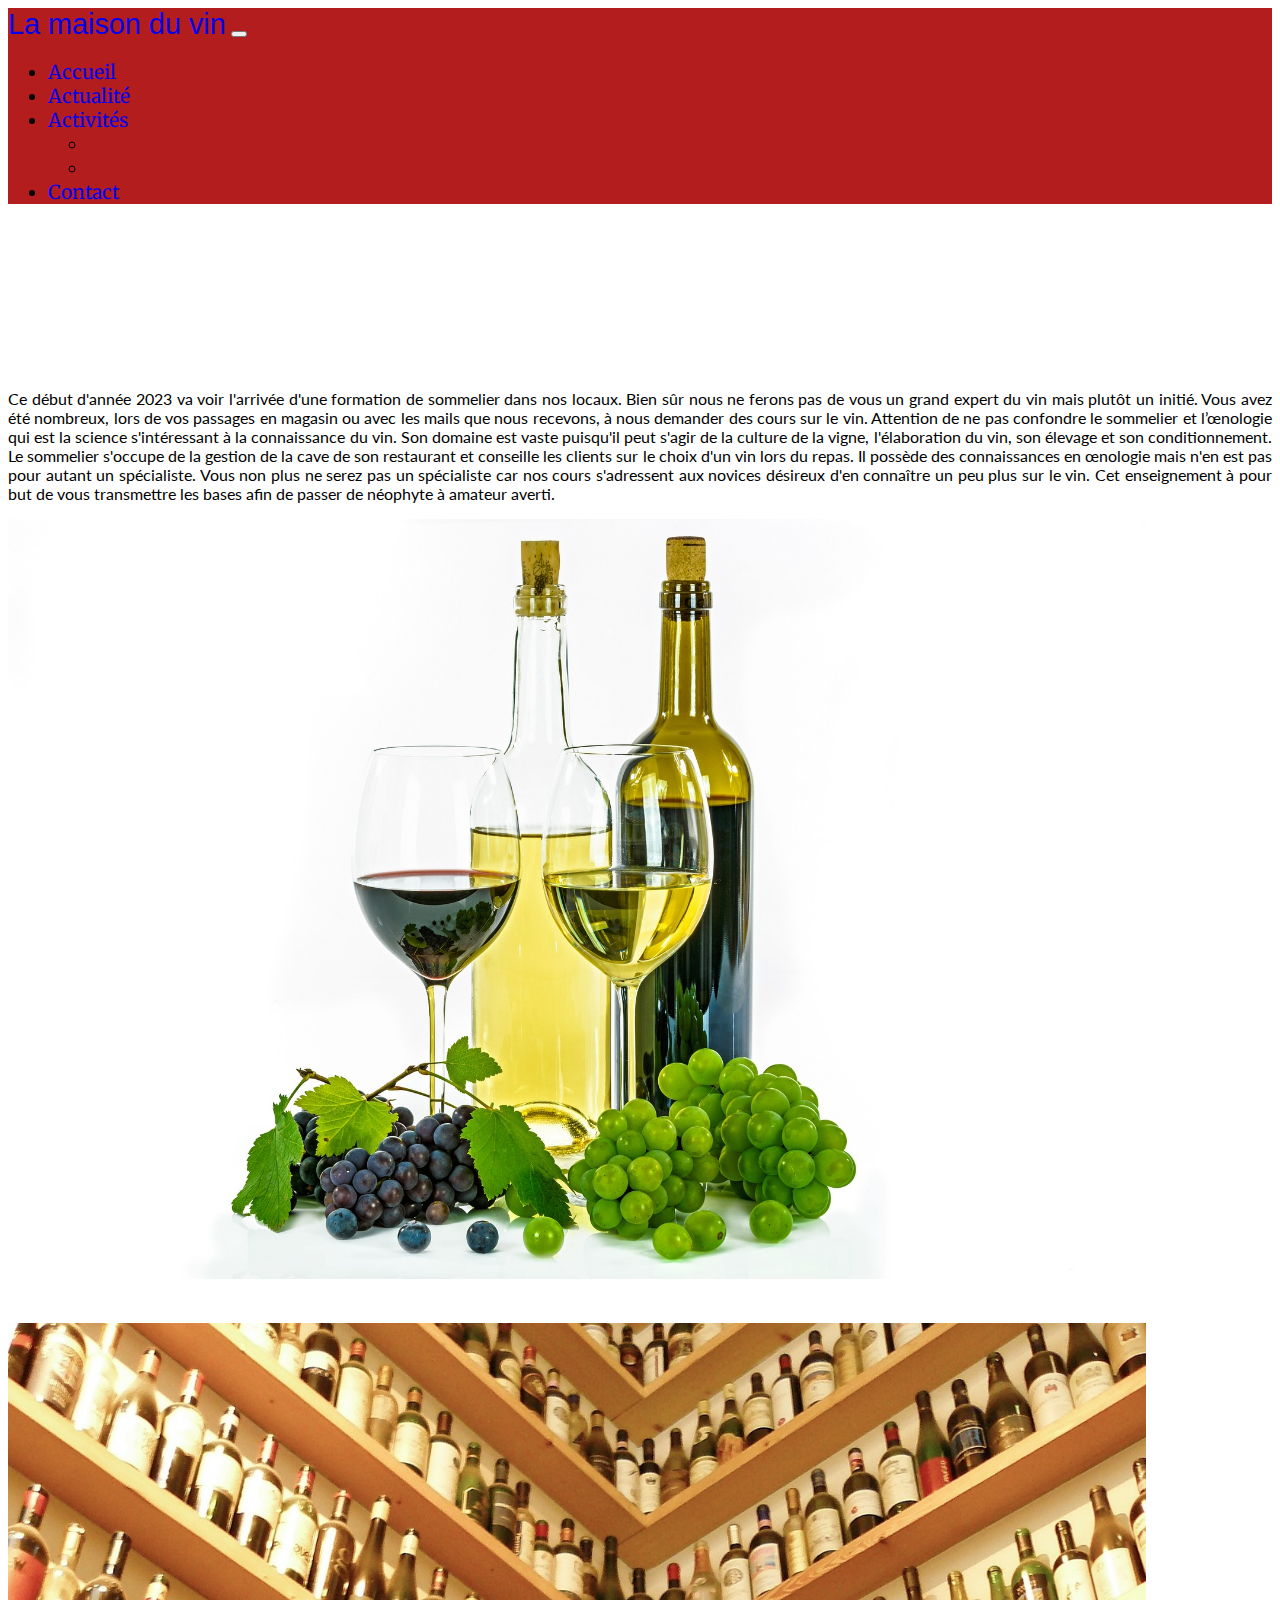
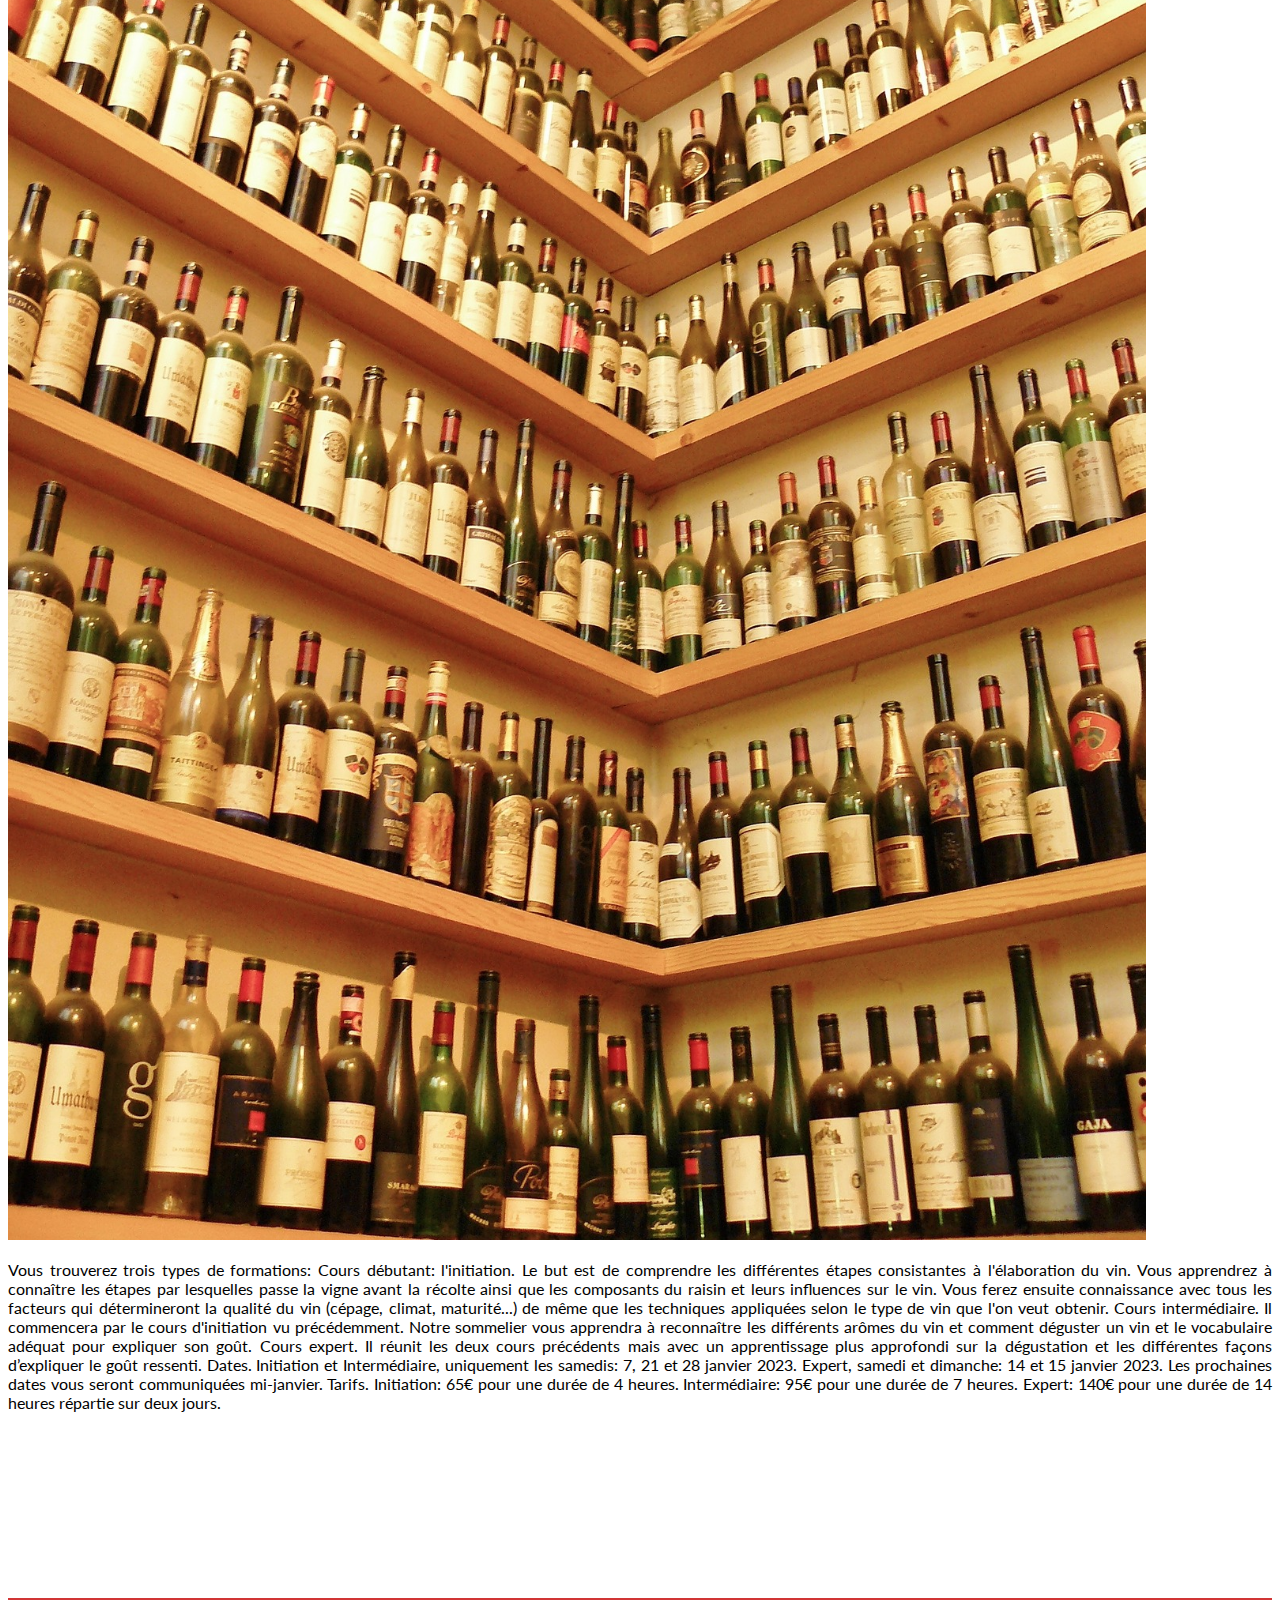
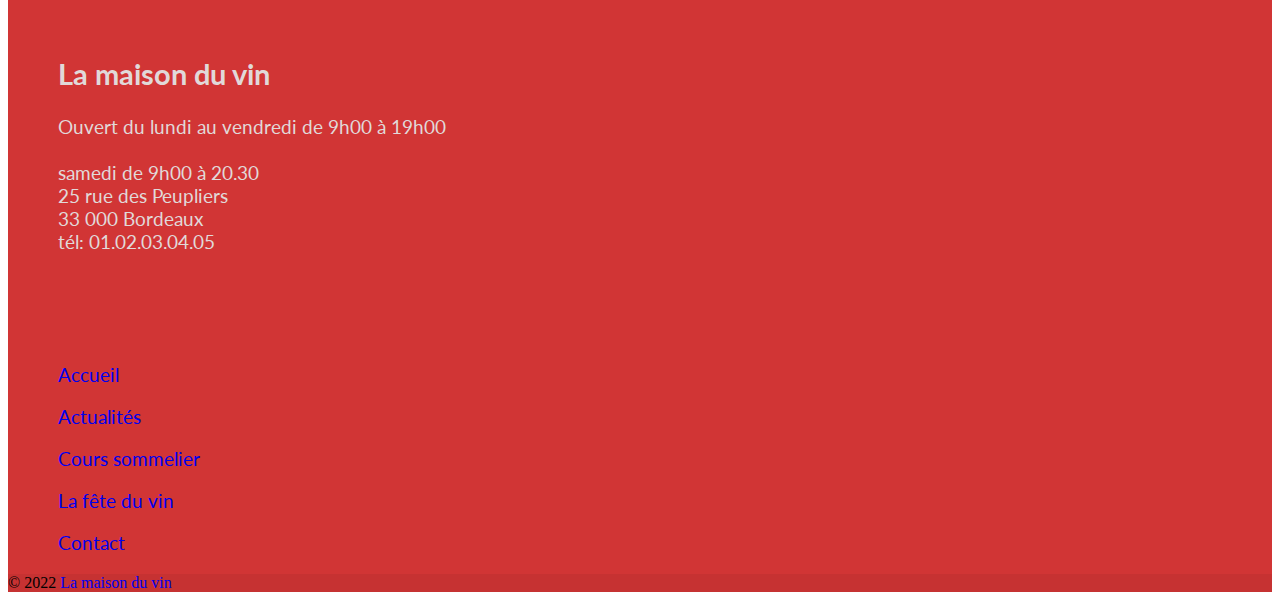
<file: sommelier.html>
<!DOCTYPE html>
<html lang="fr">
<head>
    <meta charset="UTF-8">
    <meta http-equiv="X-UA-Compatible" content="IE=edge">
    <meta name="viewport" content="width=device-width, initial-scale=1.0">
    <title>Cours de sommelier</title>
    <link href="https://cdn.jsdelivr.net/npm/bootstrap@5.3.0-alpha1/dist/css/bootstrap.min.css" rel="stylesheet" integrity="sha384-GLhlTQ8iRABdZLl6O3oVMWSktQOp6b7In1Zl3/Jr59b6EGGoI1aFkw7cmDA6j6gD" crossorigin="anonymous">
    <link rel="stylesheet" href="assets/css/sommelier.css">
</head>
<body>
    <!-- ********************************************NAVBAR**************************************** -->
    <nav class="navbis navbar navbar-expand-md position-fixed navbar-dark w-100">
        <div class="container-fluid">
          <a class="navbar-brand text-uppercase mx-4 py-3 fw-bolder" href="index.html">La maison du vin</a>
          <button class="navbar-toggler" type="button" data-bs-toggle="collapse" data-bs-target="#navbarSupportedContent"
            aria-controls="navbarSupportedContent" aria-expanded="false" aria-label="Toggle navigation">
            <span class="navbar-toggler-icon"></span>
          </button>
          <div class="collapse navbar-collapse" id="navbarSupportedContent">
            <ul class="navbar-nav me-auto ms-auto mb-2 mb-lg-0">
              <li class="nav-item pe-4">
                <a class="nav-link active" aria-current="page" href="index.html">Accueil</a>
              </li>
              <li class="nav-item pe-4">
                <a class="nav-link" href="actu.html">Actualité</a>
              </li>
              <li class="nav-item dropdown pe-4">
                <a class="nav-link dropdown-toggle" href="#" role="button" data-bs-toggle="dropdown" aria-expanded="false">
                  Activités
                </a>
                <ul class="dropdown-menu">
                  <li><a class="dropdown-item" href="sommelier.html">Cours de sommelier</a></li>
                  <li><a class="dropdown-item" href="fetevin.html">La fête du vin</a></li>
                </ul>
              </li>
              <li class="nav-item">
                <a class="nav-link" href="contact.html">Contact</a>
              </li>
            </ul>
    
          </div>
        </div>
      </nav>
    <main>
    <!-- ***************************************contenu***************************************************** -->
      <div class="container">
        <div class="row">
          <div class="col-9">
            <p class="text">Ce début d'année 2023 va voir l'arrivée d'une formation de sommelier dans nos locaux. Bien sûr nous ne ferons pas de vous un grand expert du vin  mais plutôt un initié. Vous avez été nombreux, lors de vos passages en magasin ou avec les mails que nous recevons, à nous demander des cours sur le vin.

              Attention de ne pas confondre le sommelier et l’œnologie qui est la science s'intéressant à la connaissance du vin. Son domaine est vaste puisqu'il peut s'agir de la culture de la vigne, l'élaboration du vin, son élevage et son conditionnement.

              Le sommelier s'occupe de la gestion de la cave de son restaurant et conseille les clients sur le choix d'un vin lors du repas. Il possède des connaissances en œnologie mais n'en est pas pour autant un spécialiste. Vous non plus ne serez pas un spécialiste car nos cours s'adressent aux novices désireux d'en connaître un peu plus sur le vin. Cet enseignement à pour but de vous transmettre les bases afin de passer de néophyte à amateur averti.</p>
          </div>
          <div class="img-1 col-3">
            <img src="assets/img/white-wine-g5d160fd3c_1920.jpg" alt="vin">

        </div>
      </div>
    </div>

    <div class="cont-2 container">
      <div class="row">
        <div class="col-3">
          <img src="assets/img/wine-bottles-g610edf696_1920.jpg" class="img-2" alt="vin">
        </div>
        <div class="col-9">
          <p class="text">Vous trouverez trois types de formations:
            
            Cours débutant: l'initiation.
            Le but est de comprendre les différentes étapes consistantes à l'élaboration du vin. Vous apprendrez à connaître les étapes par lesquelles passe la vigne avant la récolte ainsi que les composants du raisin et leurs influences sur le vin. Vous ferez ensuite connaissance avec tous les facteurs qui détermineront la qualité du vin (cépage, climat, maturité...) de même que les techniques appliquées selon le type de vin que l'on veut obtenir.
            
          Cours intermédiaire.
          Il commencera par le cours d'initiation vu précédemment. Notre sommelier vous apprendra à reconnaître les différents arômes du vin et comment déguster un vin et le vocabulaire adéquat pour expliquer son goût. 
          
          Cours expert.
          Il réunit les deux cours précédents mais avec un apprentissage plus approfondi sur la dégustation et les différentes façons d’expliquer le goût ressenti.
          
          Dates.
          Initiation et Intermédiaire, uniquement les samedis:
          7, 21 et 28 janvier 2023.
          
          Expert, samedi et dimanche:
          14 et 15 janvier 2023.
          
          Les prochaines dates vous seront communiquées mi-janvier.
          
          Tarifs.
          Initiation: 65€ pour une durée de 4 heures.
          Intermédiaire: 95€ pour une durée de 7 heures.
          Expert: 140€ pour une durée de 14 heures répartie sur deux jours.
        </p>
      </div>
    </div>
  </div>
  
</main>
   

     <!-- ********************************************************FOOTER****************************************************** -->
  <!-- Footer -->
  <footer class=" text-center text-lg-start">

    <!-- Section: Links  -->
    <section class="hauteur">
      <div class="container text-center text-md-start mt-4">
        <!-- Grid row -->
        <div class="gg-row row mt-3">
          <!-- Grid column -->
          <div class="col-md-3 col-lg-4 col-xl-3 mx-auto mb-4">
            <!-- Content -->
            <h2 class="text-uppercase fw-bold mb-4">
              <i class="fas fa-gem me-0"></i>La maison du vin
            </h2>
            <p>
              Ouvert du lundi au vendredi de 9h00 à 19h00 <br>
              <br>
              <span class="days">
                samedi de 9h00 à 20.30
    
               <br>25 rue des Peupliers <br>33 000 Bordeaux <br>
               tél: 01.02.03.04.05</p>
               </span>
          </div>
          <!-- Grid column -->

          <!-- Grid column -->
          <div class="col-md-2 col-lg-2 col-xl-2 mx-auto mb-3">
            <!-- Links -->
            <!-- <h6 class="text-uppercase fw-bold mb-4">
            Products -->
            </h2>
            <p class="links">
              <a href="index.html" class="text-reset">Accueil</a></p>
            <p>
              <a href="actu.html" class="text-reset">Actualités</a></p>
            <p>
              <a href="sommelier.html" class="text-reset">Cours  sommelier</a></p>
            <p>
              <a href="fetevin.html" class="text-reset">La fête du vin</a></p>
            <p>
              <a href="contact.html" class="text-reset">Contact</a></p>
          </div>
          <!-- Grid column -->


        </div>
        <!-- Grid row -->
      </div>
    </section>
    <!-- Section: Links  -->

    <!-- Copyright -->
    <div class="text-center p-4" style="background-color: rgba(0, 0, 0, 0.05);">
      © 2022
      <a class="text-reset fw-bold" href="#">La maison du vin</a>
    </div>
    <!-- Copyright -->
  </footer>

   
    <script src="https://cdn.jsdelivr.net/npm/bootstrap@5.3.0-alpha1/dist/js/bootstrap.bundle.min.js" integrity="sha384-w76AqPfDkMBDXo30jS1Sgez6pr3x5MlQ1ZAGC+nuZB+EYdgRZgiwxhTBTkF7CXvN" crossorigin="anonymous"></script>
</body>
</html>
</file>
<file: assets/css/index.css>
@import url('https://fonts.googleapis.com/css2?family=Merriweather:ital@1&family=Source+Sans+Pro&display=swap');
 @import url('https://fonts.googleapis.com/css2?family=Lato&display=swap');

 
 /* *********************************NAVBAR************************************ */
 nav{
    padding-top: 50px;
 }
.navbis{
    background-color: rgb(179, 29, 29);
    font-family:'Merriweather';
    z-index: 99;
    font-size: 1.2em;
}

.navbar-brand{
    font-family: 'Trebuchet MS', 'Lucida Sans Unicode', 'Lucida Grande', 'Lucida Sans', Arial, sans-serif;
    font-weight: 400;
    font-size: 1.5em;
}

.dropdown-menu li a{
    color: rgb(179, 29, 29);
}

/* **************************************************************************************** */

.banner{
    background: url(../img/vineyards-banner-g36ad580a4_1920.jpg) center center fixed no-repeat;
    background-size: cover;
    height: 100vh;
    border-radius: 0 0 20px 20px;
    margin-bottom: 40px;
}
img{
    width: 80%;
}

h1{
    font-size: 5em;
    padding: 70px 0 0 10%;
    color: rgb(209, 53, 53);
    text-shadow: -3px 3px 2px #262925;
    animation: title ease 5.5s;
}

h2, p{
    font-family: 'Lato&display';
    text-align: justify;
    font-size: 1em;
}
h2{
    font-weight: bold;
    font-size: 2em;
}

p.presentation{
    font-size: 1.3em;
}

.card-text{
    font-family: 'Lato';
    font-size: 1.1em;
}

.btn{
    color: var(--bs-danger);
    border-color: var(--bs-danger);
    border-width: 3px;
    transition: 0.5s;
    margin-left: 255px;
    font-family: cursive;
}

.btn-order:hover,
.btn-order:active{
    color: #fff;
    background-color: var(--bs-teal);
}

  
.margin-t{
    margin-top: 100px;
}

@keyframes title{
    0%{
        opacity: 0;
        transform: translateY(280px);
    }
    100%{
        opacity: 1;
        transform: translateY(0px);
    }
}

/* *********************************carte********************************* */
.card-body{
    font-size: 1.5rem;
    font-family: 'lato';
    color: rgb(22, 21, 21);
    text-align: justify;
}

.card-title{
    font-weight: bold;
}

.columns{
    text-align: justify;
}

/* ***********************************************************FOOTER***************************************************** */
.gg-row{
    margin: 20px 50px;
    padding-top: 35px;
    color: rgb(225, 217, 217);
    font-size: 1.2rem;
    font-family: 'lato';
    text-align: justify;
}

a{
text-decoration: none;
}

footer{
    background-color: rgb(209, 53, 53);
}

.links{
    margin-top: 110px;
}

p.days{
    padding-top: 250px;
}

@media screen and (max-width:1199px){
    .img-2{
        max-width: 365px;
    }
}

@media screen and (max-width:991px){
    .img-2{
        max-width: 275px;
    }
}

@media screen and (max-width:767px){
    .img-2{
        max-width: 400px;
        margin-left: 3px;
    }

    .card-text{
        margin-left: -15px;
    }

    .card-title{
        margin-left: -15px;
    }
}
</file>
<file: assets/css/actu.css>
@import url('https://fonts.googleapis.com/css2?family=Merriweather:ital@1&family=Source+Sans+Pro&display=swap');
@import url('https://fonts.googleapis.com/css2?family=Lato&display=swap');
/* **********************************************************NAVBAR************************************************************** */
.navbis{
    background-color: rgb(179, 29, 29);
    font-family:'Merriweather', cursive;
    z-index: 99;
    font-size: 1.2em;
}

.navbar-brand{
    font-family: 'Trebuchet MS', 'Lucida Sans Unicode', 'Lucida Grande', 'Lucida Sans', Arial, sans-serif;
    font-weight: 400;
    font-size: 1.5em;
}
.dropdown-menu li a{
    color: rgb(179, 29, 29);
}

main{
    padding: 200px 0 60px 75px;
 } 
/* ****************************************************TEXTE********************************************************************* */
p.text{
    text-align: justify;
    font-family: 'lato';
}
/* *************************************************carousel******************************************************************* */
#carouselExampleIndicators{
    margin: 20px 55px;
    width: 40%;
    margin: auto;
}

.carousel-item img{
    width: 80%; 
}

/* ***********************************************************FOOTER***************************************************** */
.gg-row{
    margin: 20px 50px;
    padding-top: 35px;
    color: rgb(225, 217, 217);
    font-size: 1.2rem;
    font-family: 'lato';
    text-align: justify;
}

a{
text-decoration: none;
}

footer{
    background-color: rgb(209, 53, 53);
}

.links{
    margin-top: 110px;
}

p.days{
    padding-top: 250px;
}
</file>
<file: assets/css/contact.css>
@import url('https://fonts.googleapis.com/css2?family=Merriweather:ital@1&family=Source+Sans+Pro&display=swap');
@import url('https://fonts.googleapis.com/css2?family=Lato&display=swap');




/* *********************************NAVBAR************************************ */
.navbis{
    background-color: rgb(179, 29, 29);
    font-family:'Merriweather';
    z-index: 99;
    font-size: 1.2em;
}

.navbar-brand{
    font-family: 'Trebuchet MS', 'Lucida Sans Unicode', 'Lucida Grande', 'Lucida Sans', Arial, sans-serif;
    font-weight: 400;
    font-size: 1.5em;
}

.dropdown-menu li a{
    color: rgb(179, 29, 29);
}
/* ****************************************************************************************************************************** */

main{
    /* padding-top: 200px; */
    padding: 150px 0;
}

h5.card-title{
    margin-top: -10px;
    display: flex;
    flex-wrap: wrap;
}
.card-text{
    font-family: 'lato', cursive;
    text-align: justify;
    display: flex;
    flex-wrap: wrap;
}


.card-text-2{
    margin-top: -10px;
    text-align: justify;
    display: flex;
    flex-wrap: wrap;
}


/* ****************************************************FORMULAIRE****************************************************** */

.form{
font-size: 2em;}

.row{
    padding-top: 10px;
}

form{
    margin: 0 auto ;
    padding-top: 55px;
    max-width: 900px;
    text-align: center;
    /* background-color: #e55039; */
}

/* ***********************************************************FOOTER***************************************************** */
.gg-row{
    margin: 20px 50px;
    padding-top: 35px;
    color: rgb(225, 217, 217);
    font-size: 1.2rem;
    font-family: 'lato';
    text-align: justify;
}

a{
text-decoration: none;
}

footer{
    background-color: rgb(209, 53, 53);
}

.links{
    margin-top: 110px;
}

p.days{
    padding-top: 250px;
}
</file>
<file: assets/css/fetevin.css>
@import url('https://fonts.googleapis.com/css2?family=Merriweather:ital@1&family=Source+Sans+Pro&display=swap');
@import url('https://fonts.googleapis.com/css2?family=Lato&display=swap');

/* *********************************NAVBAR************************************ */
.navbis{
    background-color: rgb(179, 29, 29);
    font-family:'Merriweather';
    z-index: 99;
    font-size: 1.2em;
}

.navbar-brand{
    font-family: 'Trebuchet MS', 'Lucida Sans Unicode', 'Lucida Grande', 'Lucida Sans', Arial, sans-serif;
    font-weight: 400;
    font-size: 1.5em;
}

.dropdown-menu li a{
    color: rgb(179, 29, 29);
}

/* ************************************************************************************************************************** */

main{
    padding: 200px 0 0 75px;
}

h5.card-title{
    margin-top: -10px;
}

.card-text{
    font-family: 'Lato';
    text-align: justify;
}


.card-text-2{
    margin-top: -10px;
    text-align: justify;
    font-family: 'Lato';
}

img{
    width: 600px;
}

.img-2{
    margin-left: -10px;
}


/* ***********************************************************FOOTER***************************************************** */
.gg-row{
    margin: 20px 50px;
    padding-top: 35px;
    color: rgb(225, 217, 217);
    font-size: 1.2rem;
    font-family: 'lato';
    text-align: justify;
}

a{
text-decoration: none;
}

footer{
    background-color: rgb(209, 53, 53);
}

.links{
    margin-top: 110px;
}

p.days{
    padding-top: 250px;
}
</file>
<file: assets/css/sommelier.css>
@import url('https://fonts.googleapis.com/css2?family=Merriweather:ital@1&family=Source+Sans+Pro&display=swap');
@import url('https://fonts.googleapis.com/css2?family=Lato&display=swap');

/* *********************************NAVBAR************************************ */
.navbis{
    background-color: rgb(179, 29, 29);
    font-family:'Merriweather';
    z-index: 99;
    font-size: 1.2em;
}

.navbar-brand{
    font-family: 'Trebuchet MS', 'Lucida Sans Unicode', 'Lucida Grande', 'Lucida Sans', Arial, sans-serif;
    font-weight: 400;
    font-size: 1.5em;
}

.dropdown-menu li a{
    color: rgb(179, 29, 29);
}
/* ******************************************************************************************************************************* */
p.text{
    font-family: 'Lato';
    text-align: justify;
}

/* .col-5{
    margin: auto;
    padding: auto;
} */

main{
    padding: 150px 0;
}

/* ****************************************PHOTOS******************************************************** */
img{
    width: 90%;
    min-width: 30%;
}

.cont-2{
    padding-top: 40px;
}
 

/* ***********************************************************FOOTER***************************************************** */
.gg-row{
    margin: 20px 50px;
    padding-top: 35px;
    color: rgb(225, 217, 217);
    font-size: 1.2rem;
    font-family: 'lato';
    text-align: justify;
}

a{
text-decoration: none;
}

footer{
    background-color: rgb(209, 53, 53);
}

.links{
    margin-top: 110px;
}

p.days{
    padding-top: 250px;
}

@media screen and (max-width: 1000px) {
    .img-1{
        width: 60%;
    }    
}

@media screen and (max-width: 770px) {
    .img-2{
        width:110%;
    }
}
</file>
